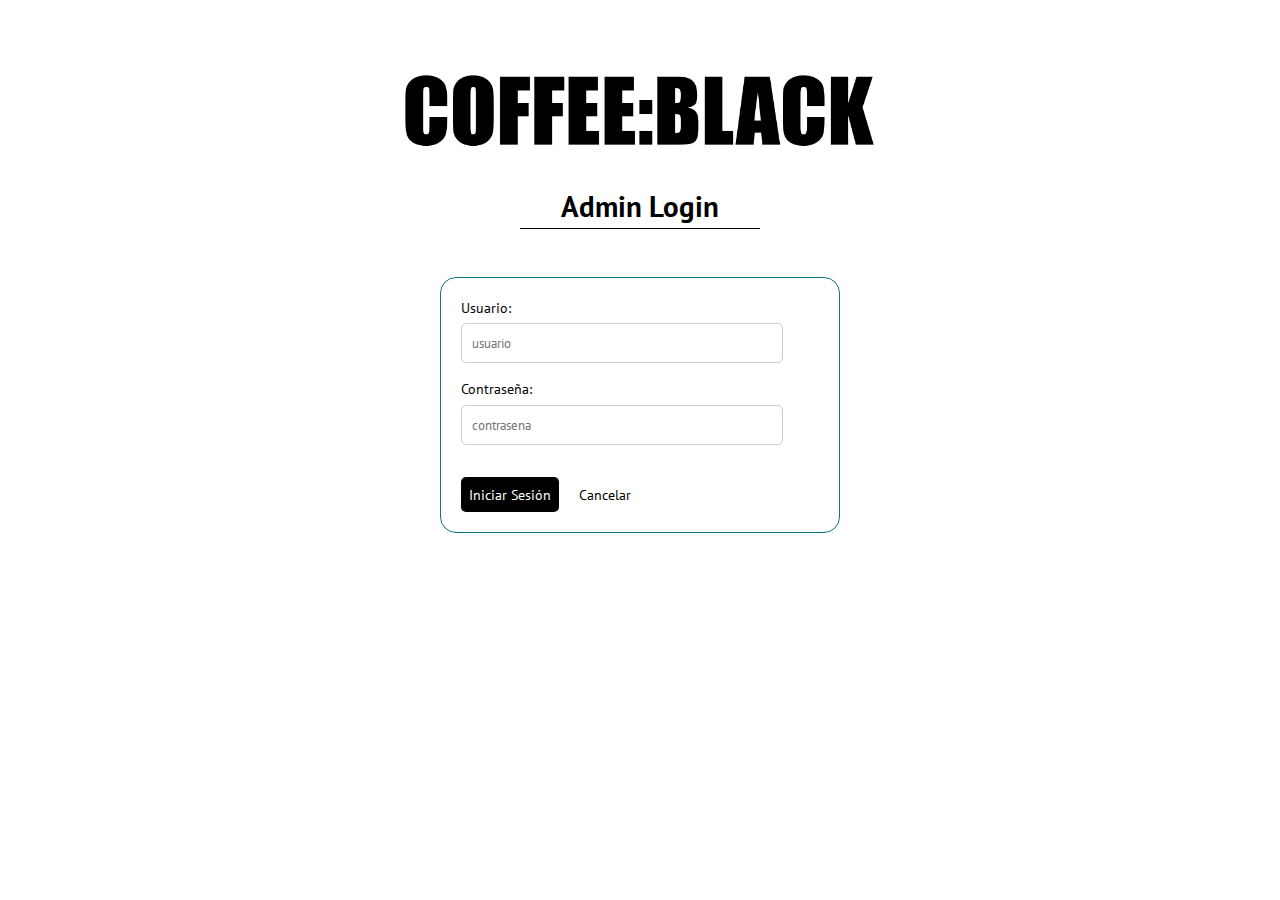
<file: index.html>
<!DOCTYPE html>
<html lang="en">

<head>
    <meta charset="UTF-8">
    <meta name="viewport" content="width=device-width, initial-scale=1.0">
    <title>COFFEE:BLACK</title>
    <link rel="preconnect" href="https://fonts.googleapis.com">
    <link rel="preconnect" href="https://fonts.gstatic.com" crossorigin>
    <link href="https://fonts.googleapis.com/css2?family=Montserrat:wght@200;400&family=Roboto:ital,wght@0,100;1,100&display=swap" rel="stylesheet">
    <link rel="stylesheet" href="/css/estilos.css">
    <link rel="shortcut icon" href="/img/flaticon.png" type="image/x-icon">
</head>

<body>
    <div class="banner__logo">
        <img src="/img/coffee_black_hor.png" alt="logo" width="auto">
    </div>
    <div class="seccion">
        <div class="seccion__titulo">
            <h1>Admin Login</h1>
        </div>
    </div>

    <!-- Contenedor del formulario de inicio de sesión -->
    <div class="login__admin">
        <form onsubmit="event.preventDefault(); iniciarSesion();">
            <label for="usuario">Usuario:</label>
            <input type="text" id="usuario" required placeholder="usuario"><br>
            <label for="contrasena">Contraseña:</label>
            <input type="password" id="contrasena" required placeholder="contrasena"><br>
            <button type="submit">Iniciar Sesión</button>
            <a class="menu__principal" href="https://coffee-black.netlify.app/inicio">Cancelar</a>
        </form>
    </div>

    <script src="/js/login.js"></script>



</body>

</html>
</file>
<file: css/estilos.css>
@import url('https://fonts.googleapis.com/css2?family=PT+Sans:wght@400;700&family=Quicksand:wght@300&display=swap');

* {
    margin: 0;
    padding: 0;
    box-sizing: border-box;
    font-family: 'PT Sans', sans-serif;
}

body {
    background-color: #ffffff;
}

.banner__logo {
    display: flex;
    flex-wrap: wrap;
    align-items: center;
    justify-content: center;
    margin-top: 4rem;
}

.banner__logo img {
    width: 30rem;
}

.seccion {
    display: flex;
    flex-wrap: wrap;
    margin-top: 2rem;
    width: 100%;
    align-items: center;
    justify-content: center;
}

.seccion__titulo-principal {
    display: flex;
    flex-wrap: wrap;
    border-bottom: black solid 1px;
    padding-bottom: 0.2rem;
    width: 21rem;
    text-align: center;
    justify-content: center;
    align-items: center;
}

.seccion__titulo {
    display: flex;
    flex-wrap: wrap;
    border-bottom: black solid 1px;
    padding-bottom: 0.2rem;
    width: 15rem;
    text-align: center;
    justify-content: center;
    align-items: center;
}

.login__admin {
    margin-top: 3rem;
}

.img__listado {
    width: 8rem;
    margin-left: 4rem;
    height: 8rem;
}

.tarjetas__general {
    display: flex;
    flex-wrap: wrap;
    gap: 2rem;
    justify-items: center;
    justify-content:space-evenly;
    margin-top: 2rem;
    margin-bottom: 3rem;
    padding: 2rem;
    /* border: solid blue 1px; */
}

.tarjeta {
    display: flex;
    flex-wrap: wrap;
    height: 15rem;
    width: 13rem;
    background-color: rgb(255, 255, 255);
    border: solid rgb(14, 118, 126) 1px;
    border-radius: 1rem;
    justify-content: center;
}

.tarjeta:hover {
    box-shadow: 0px 0px 15px 4px rgba(0, 0, 0, 0.1);
}

.tarjeta__agregar-link {
    display: flex;
    flex-wrap: wrap;
    text-decoration: none;
    color: rgb(0, 0, 0);
    padding: 3.5rem;
}

.tarjeta__agregar-icono {
    color: rgb(0, 0, 0);
    font-size: 4rem;
    position: absolute;
    padding-top: 3.5rem;
    padding-left: 1rem;
}

.tarjeta__listar-link {
    display: flex;
    flex-wrap: wrap;
    text-decoration: none;
    color: rgb(0, 0, 0);
    padding: 3.5rem;
}

.tarjeta__listar-icono {
    color: rgb(0, 0, 0);
    font-size: 4rem;
    position: absolute;
    padding-top: 3.5rem;
    padding-left: 1rem;
}

.tarjeta__modificar-link {
    display: flex;
    flex-wrap: wrap;
    text-decoration: none;
    color: rgb(0, 0, 0);
    padding: 3.2rem;
}

.tarjeta__modificar-icono {
    color: rgb(0, 0, 0);
    font-size: 4rem;
    position: absolute;
    padding-top: 3.5rem;
    padding-left: 1rem;
}

.tarjeta__eliminar-link {
    display: flex;
    flex-wrap: wrap;
    text-decoration: none;
    color: rgb(0, 0, 0);
    padding: 3.2rem;
}

.tarjeta__eliminar-icono {
    color: rgb(0, 0, 0);
    font-size: 4rem;
    position: absolute;
    padding-top: 3.5rem;
    padding-left: 1rem;
}

/* p {
    background-color: #f9f9f9;
    max-width: 400px;
    margin: 0 auto;
    padding: 20px;
} */

h1, h2, h4, h5, h6 {
    text-align: center;
    color: black;
    font-size: 1.8rem;
    font-weight: 700;
}

h3 {
    text-align: center;
    color: #2a2a2a;
    font-size: 0.9rem;
}

.formulario {
    display: grid;
    margin-top: 3rem;
    margin-bottom: 3rem;
}

form {
    width: 400px;
    gap: 5rem;
    margin: 0 auto;
    padding: 20px;
    background-color: rgb(255, 255, 255);
    border: solid rgb(14, 118, 126) 1px;
    border-radius: 1rem;
    height: fit-content;
}

label {
    display: block;
    font-size: 0.9rem;
}

input[type="text"],
input[type="number"],
textarea {
    width: 90%;
    padding: 10px;
    margin-bottom: 1rem;
    margin-top: 0.4rem;
    border: 1px solid #cccccc;
    border-radius: 5px;
}

input[type="password"] {
    width: 90%;
    padding: 10px;
    height: 2.5rem;
    border: 1px solid #cccccc;
    border-radius: 5px;
    margin-top: 0.4rem;
    margin-bottom: 1rem;
}

input[type='file'] {
    margin-top: 0.4rem;
    margin-bottom: 1rem;
}

input[type="submit"] {
    padding: 10px;
    background-color: #000000;
    color: #ffffff;
    border: none;
    border-radius: 5px;
    cursor: pointer;
}

input[type="submit"]:hover {
    color: rgb(14, 118, 126);
}

button {
    font-size: 0.9rem;
    padding: 8px;
    margin-top: 1rem;
    background-color: #000000;
    color: #ffffff;
    border: none;
    border-radius: 5px;
    cursor: pointer;
}

button:hover {
    color: rgb(14, 118, 126);
}

.boton__eliminar {
    font-size: 0.9rem;
    padding: 0.4rem;
    margin-top: 0rem;
    background-color: white;
    color: black;
    border: solid #d72323 1px;
    border-radius: 5px;
    cursor: pointer;
}

.boton__eliminar:hover {
    background-color: #d72323;
    color: white;
}

.menu__principal-listado {
    margin-bottom: 3rem;
    text-align: center;
    text-decoration: none;
    color: #000000;
    font-size: 0.9rem;
}

.menu__principal {
    text-decoration: none;
    color: #000000;
    font-size: 0.9rem;
    padding-left: 1rem;
}

.menu__principal:hover {
    text-decoration: underline;
    text-underline-offset: 0.2rem;
}

.listado__productos {
    margin-top: 3rem;
    margin-bottom: 3rem;
}

table {
    max-width: 90%;
    margin: 0 auto;
    padding: 2.5rem;
    background-color: rgb(255, 255, 255);
    border: solid rgb(14, 118, 126) 1px;
    border-radius: 1rem;
}

.th__codigo {
    border-bottom: solid black 1px;
    width: 2rem;
    padding-right: 2rem;
    text-align: left;
}

.th__descripcion {
    border-bottom: solid black 1px;
    width: 12rem;
    text-align: left;
}

.th__cantidad {
    border-bottom: solid black 1px;
    width: 2rem;
    padding-left: 2rem;
}

.th__precio {
    border-bottom: solid black 1px;
    width: 6rem;
    padding-left: 2rem;
    text-align: right;
}

.th__imagen {
    border-bottom: solid black 1px;
    width: 15rem;
}

.th__proveedor {
    border-bottom: solid black 1px;
    width: 2rem;
    padding-left: 2rem;
    text-align: right;
}

.th__acciones {
    border-bottom: solid black 1px;
    width: 8rem;
    padding-left: 2rem;
    text-align: right;
}

.table__body {
    font-size: 0.8rem;

}

.mostrar__producto {
    margin-top: 2rem;
    margin-bottom: 2rem;
}

.footer {
    display: grid;
    grid-template-columns: repeat(4, 5fr);
    grid-template-rows: auto;
    color: whitesmoke;
    background-color: #2a2a2a;
    align-content: center;
    text-align: center;
    font-size: 0.8rem;
    height: 8rem;
}

.footer a {
    color: whitesmoke;
    text-decoration: none;
    align-content: center;
}
</file>
